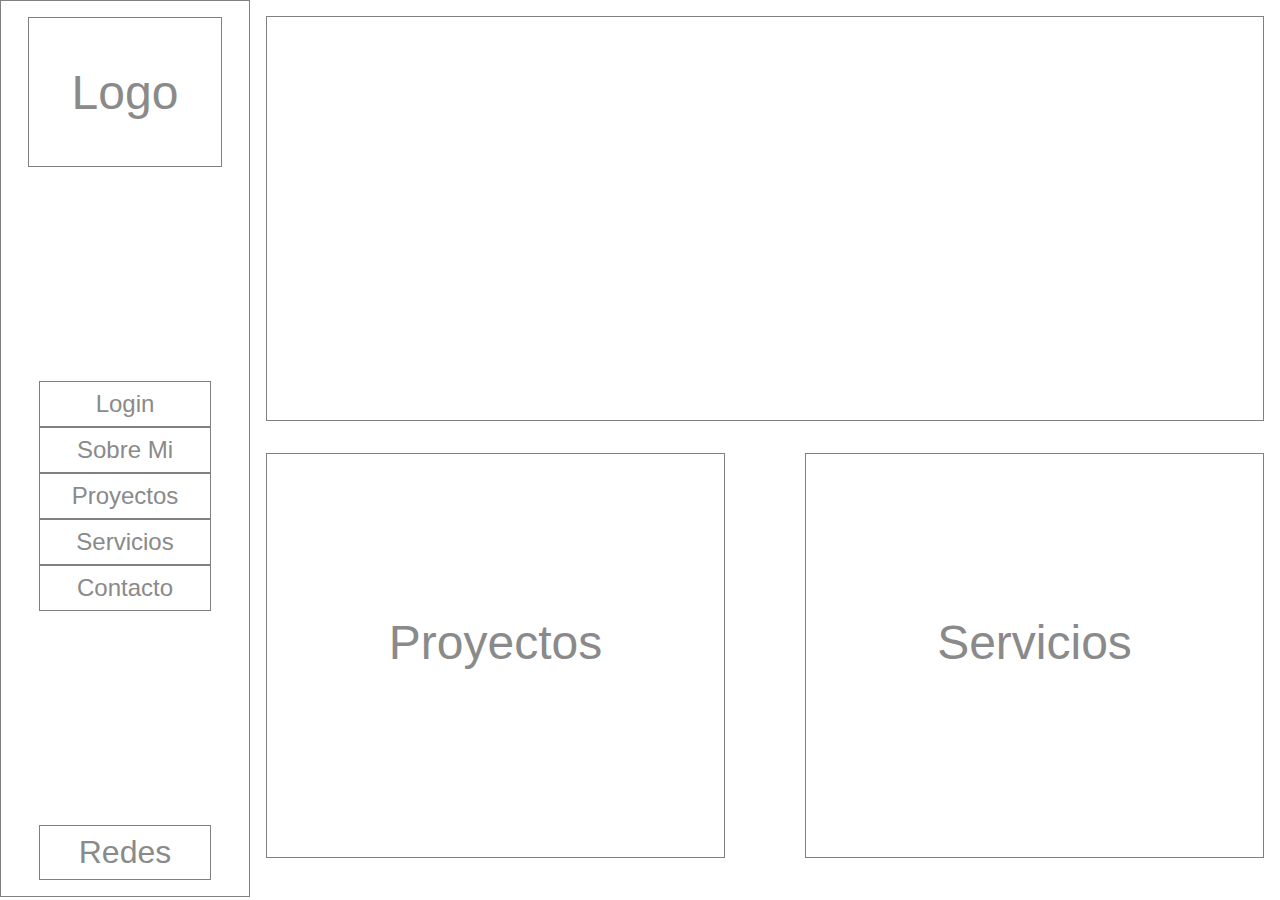
<file: index.html>
<!DOCTYPE html>
<html lang="es" dir="ltr">

<head>
    <meta charset="UTF-8">
    <meta http-equiv="X-UA-Compatible" content="IE=edge">
    <meta name="viewport" content="width=device-width, initial-scale=1.0">
    <title>Taller Metodoligias</title>
    <link rel="stylesheet" href="https://cdn.jsdelivr.net/npm/bootstrap@4.6.2/dist/css/bootstrap.min.css" integrity="sha384-xOolHFLEh07PJGoPkLv1IbcEPTNtaed2xpHsD9ESMhqIYd0nLMwNLD69Npy4HI+N" crossorigin="anonymous">
    <!-- <link rel="stylesheet" href="./cssDev/style.css"> -->
    <link rel="stylesheet" href="./css/style.css">
</head>

<body>

    <section class="layout__global">

        <aside class="layout__sidebar">
            <section class="sidebar__logo">
                <p>Logo</p>
            </section>

            <section class="sidebar__links">
                <p>
                    <a href="./login.html">Login</a>
                </p>
                <p>
                    <a href="./index.html">Sobre Mi</a>
                </p>
                <p>
                    <a href="./projects.html">Proyectos</a>
                </p>
                <p>
                    <a href="./services.html">Servicios</a>
                </p>
                <p>
                    <a href="./contact.html">Contacto</a>
                </p>
            </section>

            <section class="sidebar__social">
                <p>Redes</p>
            </section>
        </aside>

        <main>
            <section class="layout__main-one">
                <section class="main__one"></section>

                <section class="main__one--two">
                    <section class="one__two--1">
                        <p>Proyectos</p>
                    </section>

                    <section class="one__two--2">
                        <p>Servicios</p>
                    </section>
                </section>
            </section>
        </main>
    </section>

    <script src="https://cdn.jsdelivr.net/npm/jquery@3.5.1/dist/jquery.slim.min.js" integrity="sha384-DfXdz2htPH0lsSSs5nCTpuj/zy4C+OGpamoFVy38MVBnE+IbbVYUew+OrCXaRkfj" crossorigin="anonymous"></script>
    <script src="https://cdn.jsdelivr.net/npm/bootstrap@4.6.2/dist/js/bootstrap.bundle.min.js" integrity="sha384-Fy6S3B9q64WdZWQUiU+q4/2Lc9npb8tCaSX9FK7E8HnRr0Jz8D6OP9dO5Vg3Q9ct" crossorigin="anonymous"></script>
</body>

</html>
</file>
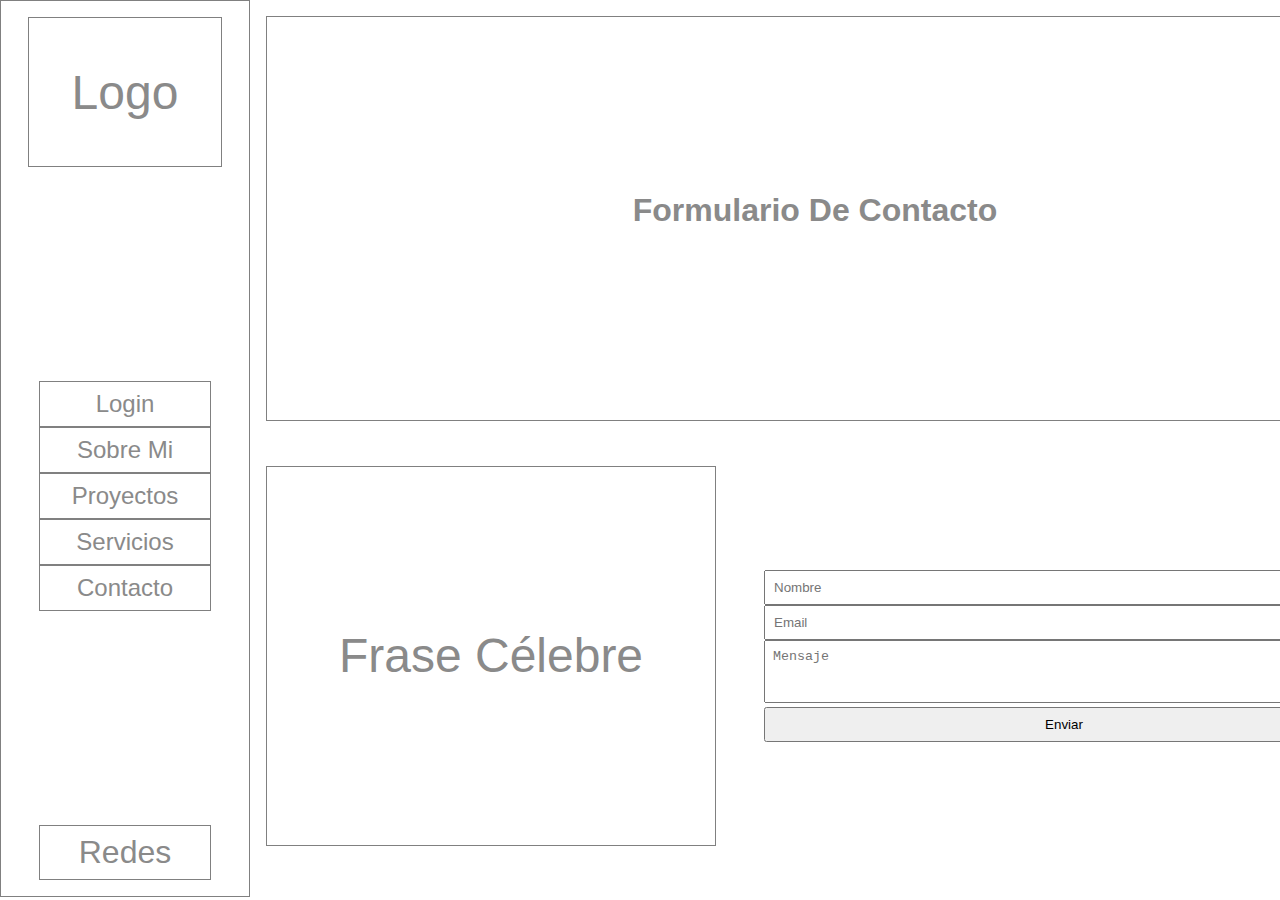
<file: contact.html>
<!DOCTYPE html>
<html lang="es" dir="ltr">

<head>
    <meta charset="UTF-8">
    <meta http-equiv="X-UA-Compatible" content="IE=edge">
    <meta name="viewport" content="width=device-width, initial-scale=1.0">
    <title>Taller Metodoligias</title>
    <link rel="stylesheet" href="https://cdn.jsdelivr.net/npm/bootstrap@4.6.2/dist/css/bootstrap.min.css" integrity="sha384-xOolHFLEh07PJGoPkLv1IbcEPTNtaed2xpHsD9ESMhqIYd0nLMwNLD69Npy4HI+N" crossorigin="anonymous">
    <!-- <link rel="stylesheet" href="./cssDev/style.css"> -->
    <link rel="stylesheet" href="./css/style.css">
</head>

<body>

    <section class="layout__global">

        <aside class="layout__sidebar">
            <section class="sidebar__logo">
                <p>Logo</p>
            </section>

            <section class="sidebar__links">
                <p>
                    <a href="./login.html">Login</a>
                </p>
                <p>
                    <a href="./index.html">Sobre Mi</a>
                </p>
                <p>
                    <a href="./projects.html">Proyectos</a>
                </p>
                <p>
                    <a href="./services.html">Servicios</a>
                </p>
                <p>
                    <a href="./contact.html">Contacto</a>
                </p>
            </section>

            <section class="sidebar__social">
                <p>Redes</p>
            </section>
        </aside>

        <main>
            <section class="layout__main-one">
                <section class="main__one main__four--title">
                    <h1>Formulario De Contacto</h1>
                </section>

                <section class="main__four--phrase">
                    <section class="one__two--1">
                        <p>Frase Célebre</p>
                    </section>

                    <section class="main__four--form">
                        <p>
                            <input type="text" name="#" id="#" placeholder="Nombre" required>
                        </p>
                        <p>
                            <input type="email" name="#" id="#" placeholder="Email" required>
                        </p>
                        <p>
                            <textarea name="#" id="#" cols="50" rows="3" placeholder="Mensaje" required></textarea>
                        </p>
                        <p class="p__button">
                            <input class="form__button" type="button" value="Enviar">
                        </p>
                    </section>
                </section>
            </section>
        </main>
    </section>

    <script src="https://cdn.jsdelivr.net/npm/jquery@3.5.1/dist/jquery.slim.min.js" integrity="sha384-DfXdz2htPH0lsSSs5nCTpuj/zy4C+OGpamoFVy38MVBnE+IbbVYUew+OrCXaRkfj" crossorigin="anonymous"></script>
    <script src="https://cdn.jsdelivr.net/npm/bootstrap@4.6.2/dist/js/bootstrap.bundle.min.js" integrity="sha384-Fy6S3B9q64WdZWQUiU+q4/2Lc9npb8tCaSX9FK7E8HnRr0Jz8D6OP9dO5Vg3Q9ct" crossorigin="anonymous"></script>
</body>

</html>
</file>
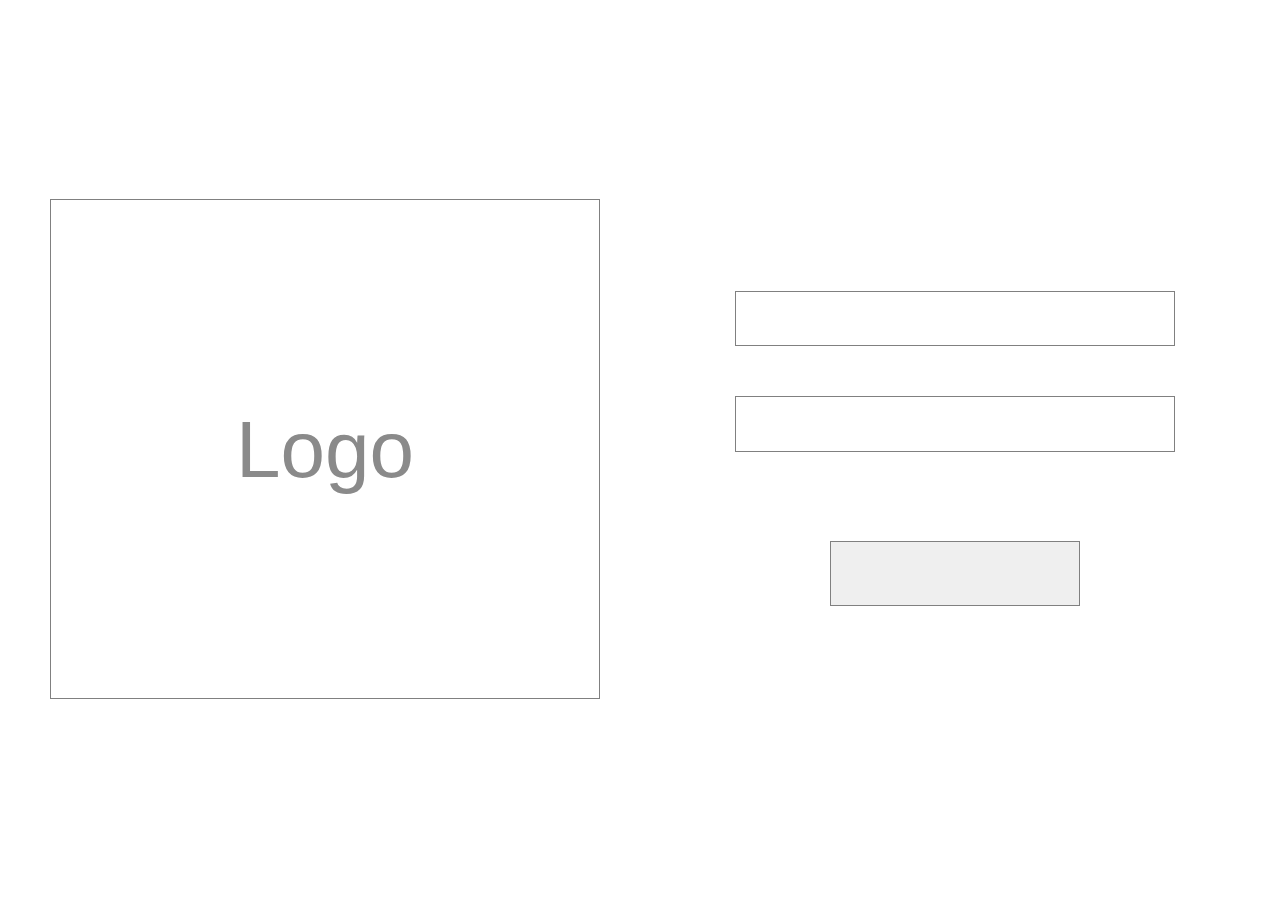
<file: login.html>
<!DOCTYPE html>
<html lang="es" dir="ltr">

<head>
    <meta charset="UTF-8">
    <meta http-equiv="X-UA-Compatible" content="IE=edge">
    <meta name="viewport" content="width=device-width, initial-scale=1.0">
    <title>Taller Metodoligias</title>
    <link rel="stylesheet" href="https://cdn.jsdelivr.net/npm/bootstrap@4.6.2/dist/css/bootstrap.min.css" integrity="sha384-xOolHFLEh07PJGoPkLv1IbcEPTNtaed2xpHsD9ESMhqIYd0nLMwNLD69Npy4HI+N" crossorigin="anonymous">
    <!-- <link rel="stylesheet" href="./cssDev/style.css"> -->
    <link rel="stylesheet" href="./css/style.css">
</head>

<body>

    <main>
        <article class="layout__login">
            <section class="login__image">
                <p>Logo</p>
            </section>

            <section class="login__form">
                <div class="login__form-text">
                    <input class="text__one" type="text" name="#" id="#">
                    <input class="text__two" type="text" name="#" id="#">
                </div>
                <div class="login__form-button">
                    <input type="button" value="">
                </div>
            </section>
        </article>
    </main>

    <script src="https://cdn.jsdelivr.net/npm/jquery@3.5.1/dist/jquery.slim.min.js" integrity="sha384-DfXdz2htPH0lsSSs5nCTpuj/zy4C+OGpamoFVy38MVBnE+IbbVYUew+OrCXaRkfj" crossorigin="anonymous"></script>
    <script src="https://cdn.jsdelivr.net/npm/bootstrap@4.6.2/dist/js/bootstrap.bundle.min.js" integrity="sha384-Fy6S3B9q64WdZWQUiU+q4/2Lc9npb8tCaSX9FK7E8HnRr0Jz8D6OP9dO5Vg3Q9ct" crossorigin="anonymous"></script>
</body>

</html>
</file>
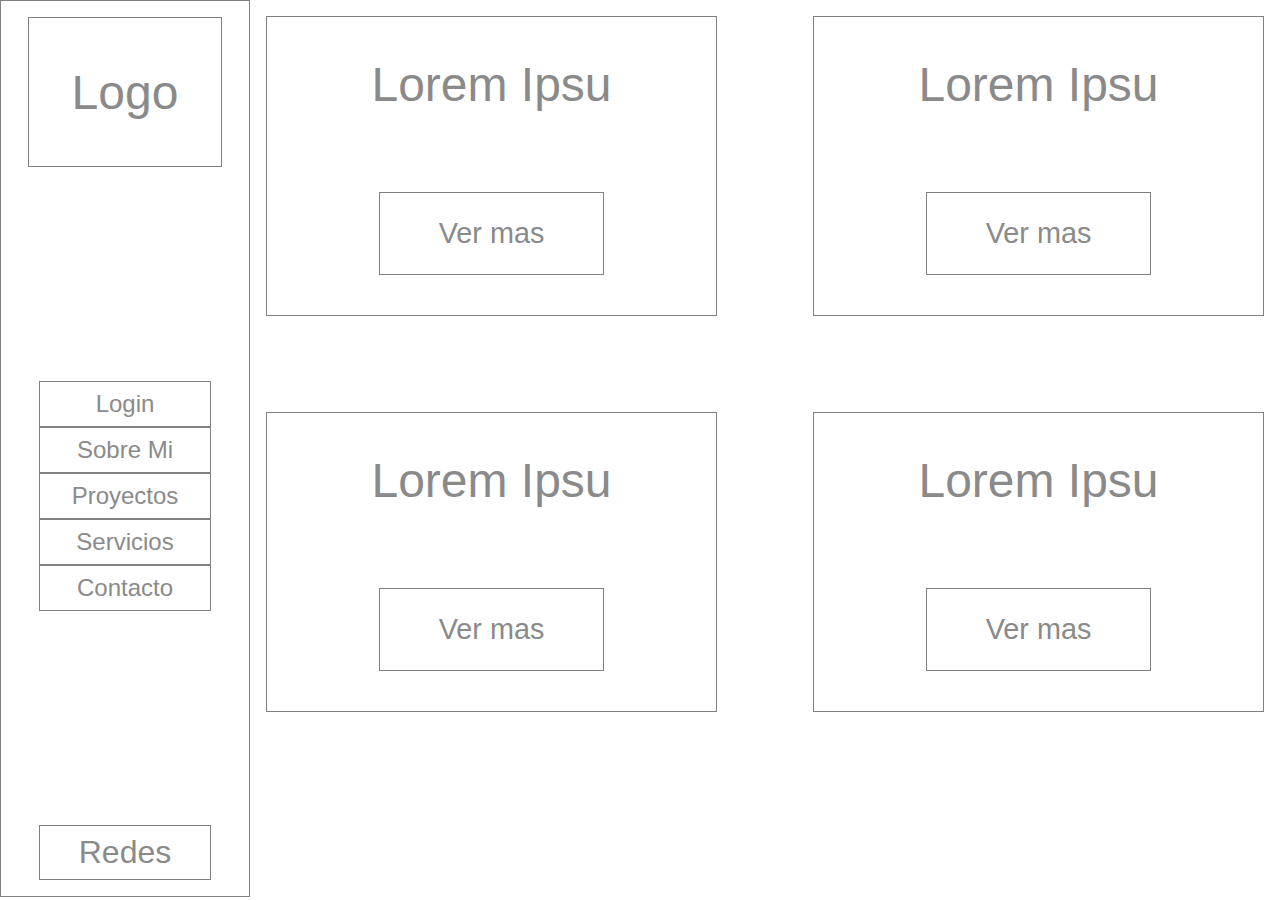
<file: projects.html>
<!DOCTYPE html>
<html lang="es" dir="ltr">

<head>
    <meta charset="UTF-8">
    <meta http-equiv="X-UA-Compatible" content="IE=edge">
    <meta name="viewport" content="width=device-width, initial-scale=1.0">
    <title>Taller Metodoligias</title>
    <link rel="stylesheet" href="https://cdn.jsdelivr.net/npm/bootstrap@4.6.2/dist/css/bootstrap.min.css" integrity="sha384-xOolHFLEh07PJGoPkLv1IbcEPTNtaed2xpHsD9ESMhqIYd0nLMwNLD69Npy4HI+N" crossorigin="anonymous">
    <!-- <link rel="stylesheet" href="./cssDev/style.css"> -->
    <link rel="stylesheet" href="./css/style.css">
</head>

<body>

    <section class="layout__global">

        <aside class="layout__sidebar">
            <section class="sidebar__logo">
                <p>Logo</p>
            </section>

            <section class="sidebar__links">
                <p>
                    <a href="./login.html">Login</a>
                </p>
                <p>
                    <a href="./index.html">Sobre Mi</a>
                </p>
                <p>
                    <a href="./projects.html">Proyectos</a>
                </p>
                <p>
                    <a href="./services.html">Servicios</a>
                </p>
                <p>
                    <a href="./contact.html">Contacto</a>
                </p>
            </section>

            <section class="sidebar__social">
                <p>Redes</p>
            </section>
        </aside>

        <main>
            <section class="layout__main--two">
                <section class="two__lorem--1">
                    <p>Lorem Ipsu</p>
                    <div>
                        <a href="">Ver mas</a>
                    </div>
                </section>
                <section class="two__lorem--1">
                    <p>Lorem Ipsu</p>
                    <div>
                        <a href="">Ver mas</a>
                    </div>
                </section>
                <section class="two__lorem--1">
                    <p>Lorem Ipsu</p>
                    <div>
                        <a href="">Ver mas</a>
                    </div>
                </section>
                <section class="two__lorem--1">
                    <p>Lorem Ipsu</p>
                    <div>
                        <a href="">Ver mas</a>
                    </div>
                </section>
            </section>
        </main>
    </section>

    <script src="https://cdn.jsdelivr.net/npm/jquery@3.5.1/dist/jquery.slim.min.js" integrity="sha384-DfXdz2htPH0lsSSs5nCTpuj/zy4C+OGpamoFVy38MVBnE+IbbVYUew+OrCXaRkfj" crossorigin="anonymous"></script>
    <script src="https://cdn.jsdelivr.net/npm/bootstrap@4.6.2/dist/js/bootstrap.bundle.min.js" integrity="sha384-Fy6S3B9q64WdZWQUiU+q4/2Lc9npb8tCaSX9FK7E8HnRr0Jz8D6OP9dO5Vg3Q9ct" crossorigin="anonymous"></script>
</body>

</html>
</file>
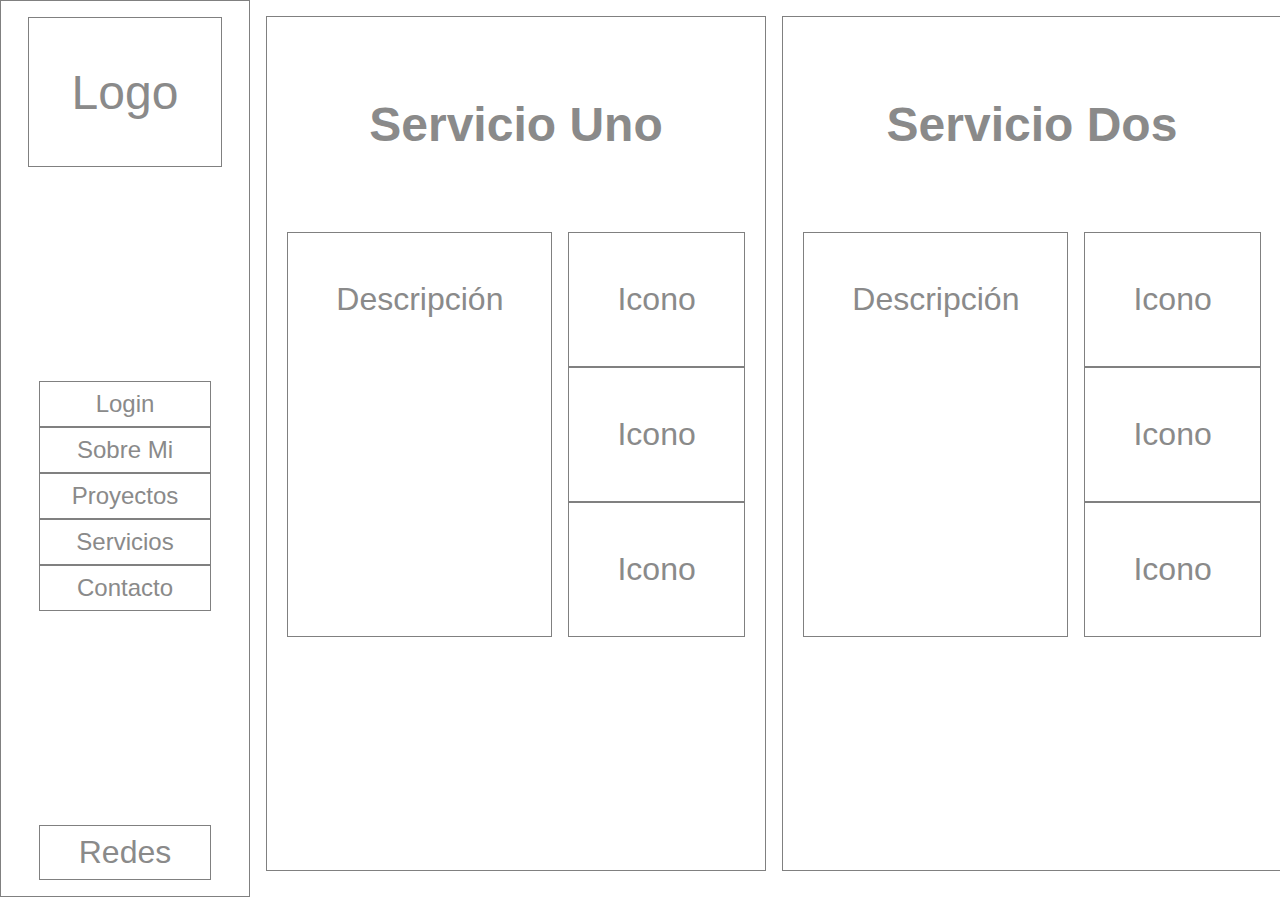
<file: services.html>
<!DOCTYPE html>
<html lang="es" dir="ltr">

<head>
    <meta charset="UTF-8">
    <meta http-equiv="X-UA-Compatible" content="IE=edge">
    <meta name="viewport" content="width=device-width, initial-scale=1.0">
    <title>Taller Metodoligias</title>
    <link rel="stylesheet" href="https://cdn.jsdelivr.net/npm/bootstrap@4.6.2/dist/css/bootstrap.min.css" integrity="sha384-xOolHFLEh07PJGoPkLv1IbcEPTNtaed2xpHsD9ESMhqIYd0nLMwNLD69Npy4HI+N" crossorigin="anonymous">
    <!-- <link rel="stylesheet" href="./cssDev/style.css"> -->
    <link rel="stylesheet" href="./css/style.css">
</head>

<body>

    <section class="layout__global">

        <aside class="layout__sidebar">
            <section class="sidebar__logo">
                <p>Logo</p>
            </section>

            <section class="sidebar__links">
                <p>
                    <a href="./login.html">Login</a>
                </p>
                <p>
                    <a href="./index.html">Sobre Mi</a>
                </p>
                <p>
                    <a href="./projects.html">Proyectos</a>
                </p>
                <p>
                    <a href="./services.html">Servicios</a>
                </p>
                <p>
                    <a href="./contact.html">Contacto</a>
                </p>
            </section>

            <section class="sidebar__social">
                <p>Redes</p>
            </section>
        </aside>

        <main>
            <section class="layout__main--three">
                <section class="three__one">
                    <h2>Servicio Uno</h2>
                    <div class="three__one--descripcion">
                        <p class="descripcion__text">Descripción</p>
                        <div>
                            <p>Icono</p>
                            <p>Icono</p>
                            <p>Icono</p>
                        </div>
                    </div>
                </section>

                <section class="three__one">
                    <h2>Servicio Dos</h2>
                    <div class="three__one--descripcion">
                        <p class="descripcion__text">Descripción</p>
                        <div>
                            <p>Icono</p>
                            <p>Icono</p>
                            <p>Icono</p>
                        </div>
                    </div>
                </section>
            </section>
        </main>
    </section>

    <script src="https://cdn.jsdelivr.net/npm/jquery@3.5.1/dist/jquery.slim.min.js" integrity="sha384-DfXdz2htPH0lsSSs5nCTpuj/zy4C+OGpamoFVy38MVBnE+IbbVYUew+OrCXaRkfj" crossorigin="anonymous"></script>
    <script src="https://cdn.jsdelivr.net/npm/bootstrap@4.6.2/dist/js/bootstrap.bundle.min.js" integrity="sha384-Fy6S3B9q64WdZWQUiU+q4/2Lc9npb8tCaSX9FK7E8HnRr0Jz8D6OP9dO5Vg3Q9ct" crossorigin="anonymous"></script>
</body>

</html>
</file>
<file: cssDev/style.css>
@import '_01-Variables.css';
@import '_02-Globales.css';
@import '_03-Layouts.css';
@import '_04-Login.css';
@import '_05-Aside.css';
@import '_06-MainOne.css';
@import '_07-MainTwo.css';
@import '_08-MainThree.css';
@import '_09-MainFour.css';
</file>
<file: css/style.css>
:root {
    --fuentePrincipal: 'Roboto', sans-serif;
    --fuenteSecundaria: 'Fjalla One', sans-serif;
    --colorPrimario: ;
    --colorSecundario: ;
    --colorClaro: #ffffff;
    --colorOscuro: #000000;
    --grayColor: #8a8a8a;
    --elementBorder: 1px solid rgb(128, 128, 128);
}

html {
    box-sizing: border-box;
}

*,
*::before,
*::after {
    margin: 0;
    padding: 0;
    box-sizing: inherit;
}

body {
    /* border: var(--elementBorder); */
    font-family: var(--fuentePrincipal), var(--fuenteSecundaria);
}

img {
    max-width: 100%;
}


/** LAYOUT LOGINT */

.layout__login {
    gap: 5rem;
    display: grid;
    height: 99.7vh;
    margin: 0 auto;
    max-width: 1200px;
    align-items: center;
    justify-content: center;
    /* border: var(--elementBorder); */
    grid-template-columns: repeat(2, 550px);
}

.layout__global {
    display: grid;
    height: 99.7vh;
    /* border: 1px solid red; */
    /* grid-template-columns: 400px auto; */
    grid-template-columns: 250px auto;
}

.login__image {
    height: 500px;
    font-size: 5rem;
    text-align: center;
    line-height: 500px;
    color: var(--grayColor);
    border: var(--elementBorder);
}

.login__form {
    display: flex;
    height: 400px;
    text-align: center;
    align-items: center;
    flex-direction: column;
    justify-content: space-around;
    /* border: var(--elementBorder); */
}

.login__form input {
    width: 70%;
    padding: 1.2rem;
    border: var(--elementBorder);
}

.login__form .text__one {
    margin-bottom: 50px;
}

.login__form-text {
    margin-bottom: 5px;
}

.login__form-text input {
    width: 100%;
}

.login__form-button input {
    width: 250px;
    padding: 1.5rem;
}

.layout__sidebar {
    width: 250px;
    display: flex;
    padding: 1rem;
    align-items: center;
    /* height: 99.7vh; */
    flex-direction: column;
    justify-content: space-between;
    border: var(--elementBorder);
}

.sidebar__logo {
    width: 90%;
    height: 150px;
    border: var(--elementBorder);
}

.sidebar__logo p {
    font-size: 3rem;
    text-align: center;
    line-height: 150px;
    color: var(--grayColor);
}

.sidebar__links {
    width: 80%;
}

.sidebar__links p {
    padding: .5rem;
    text-align: center;
    border: var(--elementBorder);
}

.sidebar__links a {
    font-size: 1.5rem;
    text-decoration: none;
    color: var(--grayColor);
}

.sidebar__social {
    width: 80%;
}

.sidebar__social p {
    padding: .5rem;
    text-align: center;
    font-size: 2rem;
    color: var(--grayColor);
    border: var(--elementBorder);
}

.layout__main-one {
    padding: 1rem;
}

.main__one {
    height: 45vh;
    margin-bottom: 2rem;
    border: var(--elementBorder);
}

.main__one--two {
    gap: 5rem;
    height: 45vh;
    display: grid;
    /* border: var(--elementBorder); */
    grid-template-columns: repeat(2, 1fr);
}

.one__two--1 {
    text-align: center;
    line-height: 42vh;
    border: var(--elementBorder);
}

.one__two--2 {
    text-align: center;
    line-height: 42vh;
    border: var(--elementBorder);
}

.one__two--1 p {
    font-size: 3rem;
    text-decoration: none;
    color: var(--grayColor);
}

.one__two--2 p {
    font-size: 3rem;
    text-decoration: none;
    color: var(--grayColor);
}

.layout__main--two {
    padding: 1rem;
    display: grid;
    gap: 6rem;
    align-items: center;
    justify-content: center;
    grid-template-columns: repeat(2, 1fr);
}

.two__lorem--1 {
    height: 300px;
    display: flex;
    align-items: center;
    flex-direction: column;
    border: var(--elementBorder);
    justify-content: space-around;
}

.two__lorem--1 p {
    font-size: 3rem;
    text-decoration: none;
    color: var(--grayColor);
}

.two__lorem--1 div {
    width: 50%;
    padding: 1.5rem;
    text-align: center;
    border: var(--elementBorder);
}

.two__lorem--1 a {
    text-decoration: none;
    font-size: 1.8rem;
    color: var(--grayColor);
}

.layout__main--three {
    gap: 1rem;
    padding: 1rem;
    display: grid;
    text-align: center;
    align-items: center;
    justify-content: center;
    grid-template-columns: repeat(2, 500px);
}

.three__one {
    height: 95vh;
    padding: 1rem;
    padding-top: 5rem;
    border: var(--elementBorder);
}

.three__one h2 {
    font-size: 3rem;
    margin-bottom: 5rem;
    color: var(--grayColor);
}

.three__one--descripcion {
    display: flex;
    justify-content: center;
}

.three__one--descripcion p {
    padding: 3rem;
    font-size: 2rem;
    color: var(--grayColor);
    border: var(--elementBorder);
}

.descripcion__text {
    margin-right: 1rem;
}

.main__four--title {
    text-align: center;
    line-height: 45vh;
    color: var(--grayColor);
}

.main__four--title h1 {
    line-height: 43vh;
}

.main__four--phrase {
    gap: 3rem;
    height: 45vh;
    display: grid;
    align-items: center;
    justify-content: center;
    /* border: var(--elementBorder); */
    grid-template-columns: 450px 600px;
}

.main__four--form p input {
    padding: .5rem;
    width: 100%;
}

textarea {
    padding: .5rem;
    width: 100%;
}

.p__button .form__button p {
    width: 30% !important;
    text-align: end;
}
</file>
